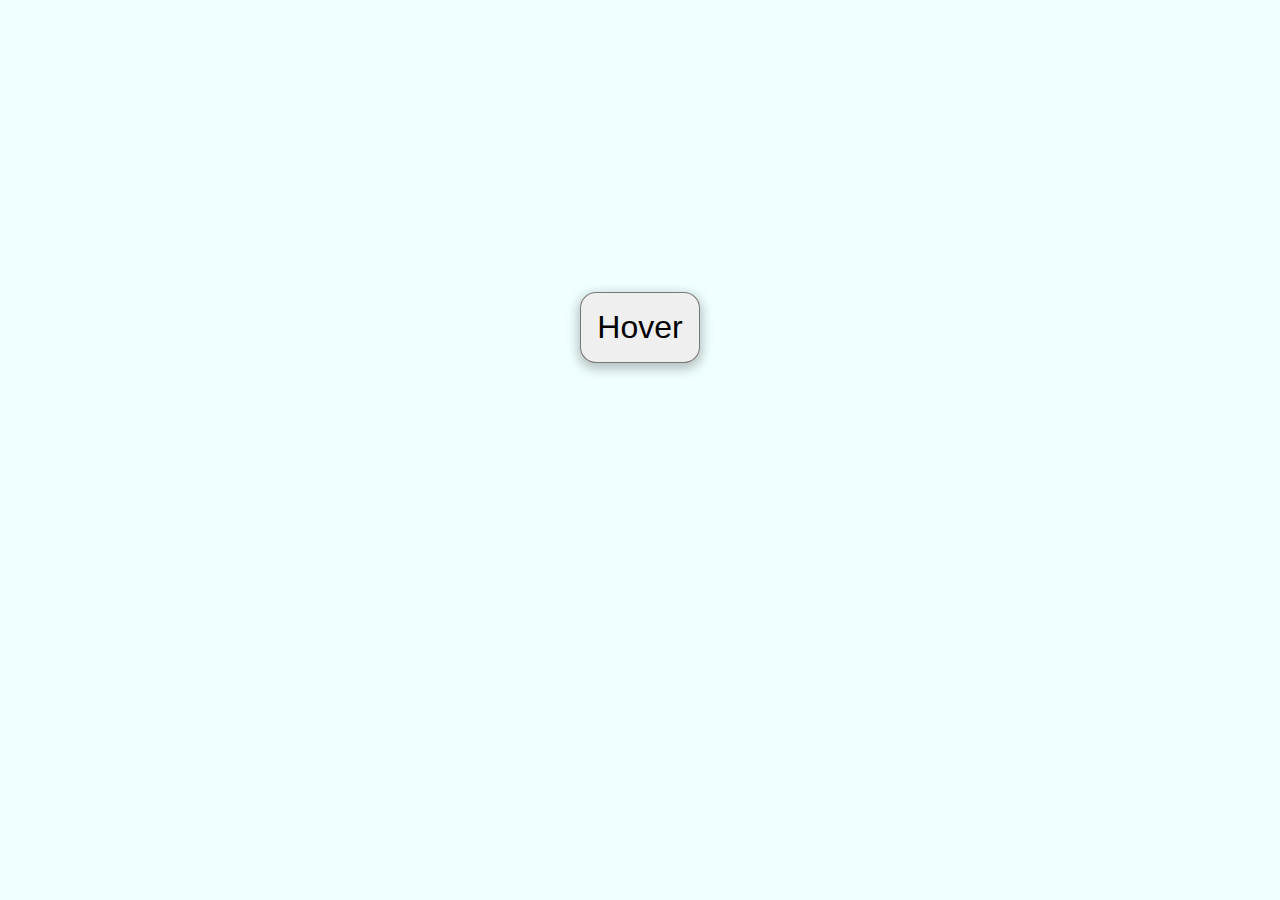
<file: day3/index.html>
<!DOCTYPE html>
<html lang="en">
<head>
  <meta charset="UTF-8">
  <meta http-equiv="X-UA-Compatible" content="IE=edge">
  <meta name="viewport" content="width=device-width, initial-scale=1.0">
  <title>Button</title>
  <link rel="stylesheet" href="style.css">
</head>
<body>
  <div class="container">
    <button class="button-hover">Hover</button>
  </div>
</body>
</html>
</file>
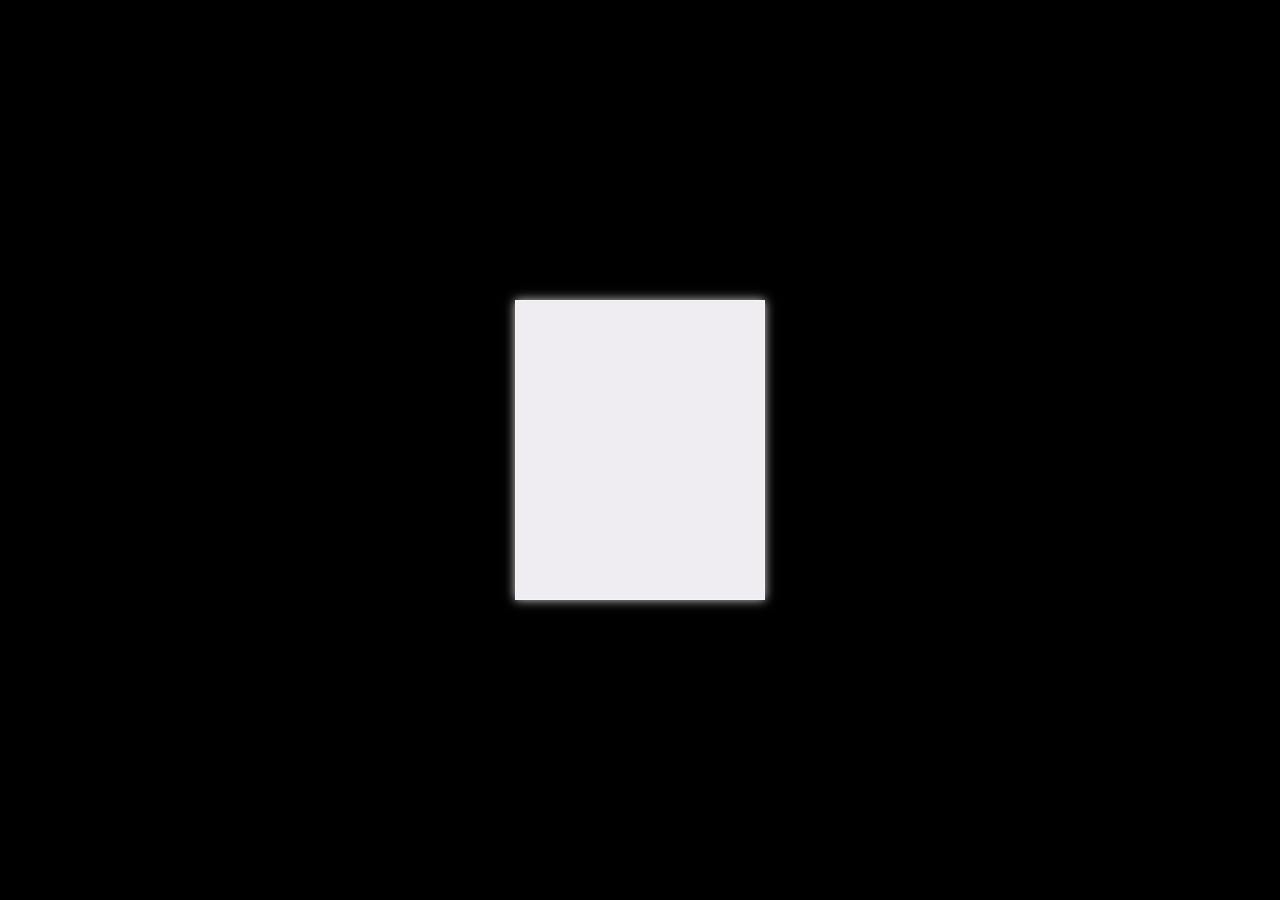
<file: day6/index.html>
<!DOCTYPE html>
<html lang="en">
<head>
  <meta charset="UTF-8">
  <meta http-equiv="X-UA-Compatible" content="IE=edge">
  <meta name="viewport" content="width=device-width, initial-scale=1.0">
  <title>Glassmorphism</title>
  <link rel="stylesheet" href="style.css">
</head>
<body>
  <div class="card">
    <div class="content">
      <h1>Card Title</h1>
      <p class="text">Lorem ipsum dolor sit, amet consectetur adipisicing elit. Quod sit porro minima necessitatibus saepe doloribus atque quasi quidem voluptatem exercitationem. Maxime, dolorem. Culpa, officia aut neque autem consequatur id natus! Facilis atque impedit minus vel nihil fugit facere in maxime ea? Earum dicta repudiandae ducimus nihil fuga sit odio ipsum, quia debitis eligendi recusandae magni, ipsa accusamus vero facere officia!</p>
    </div>
  </div>
</body>
</html>
</file>
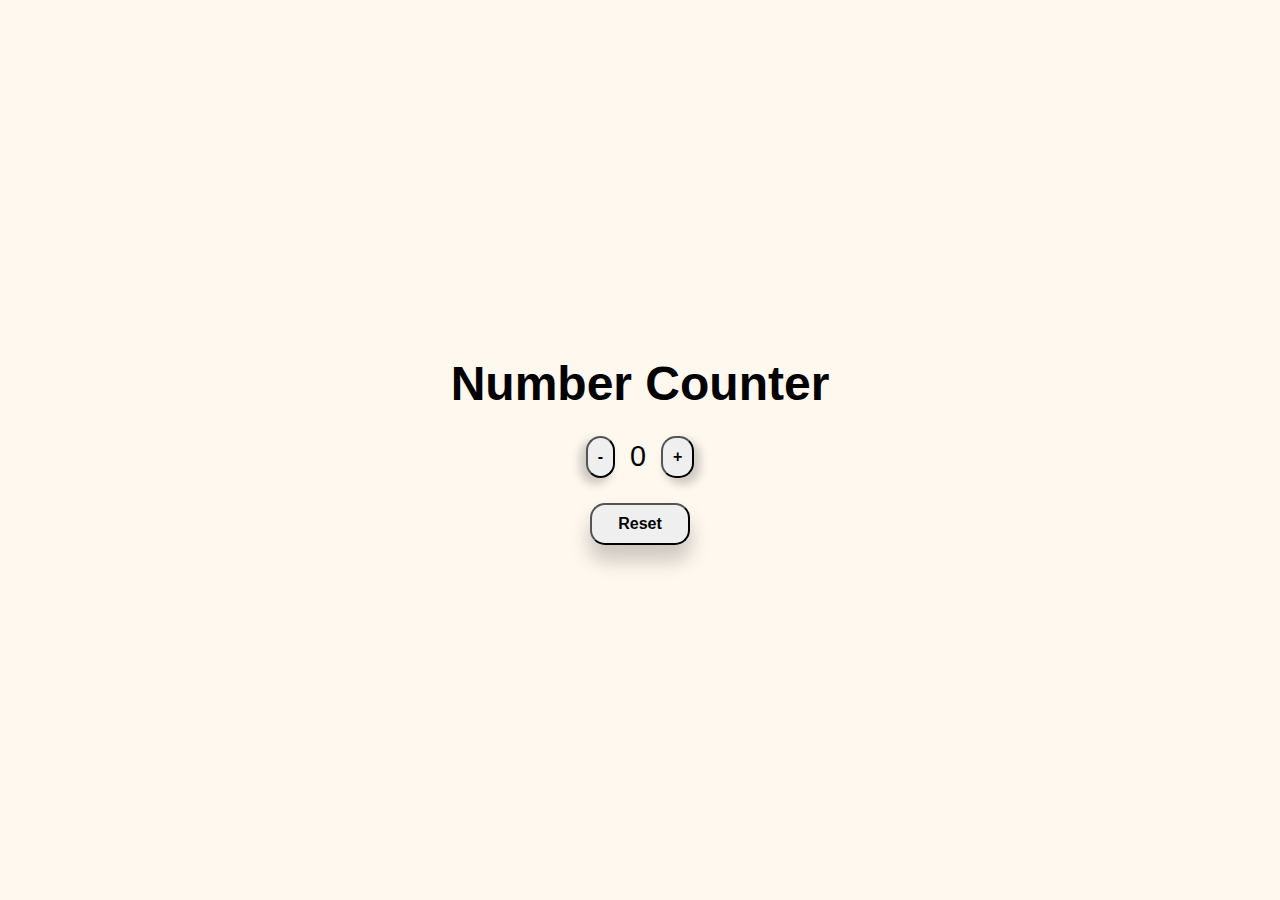
<file: day7/index.html>
<!DOCTYPE html>
<html lang="en">
<head>
   <meta charset="UTF-8">
   <meta http-equiv="X-UA-Compatible" content="IE=edge">
   <meta name="viewport" content="width=device-width, initial-scale=1.0">
      <link rel="stylesheet" href="style.css">
   <title>Counter</title>
</head>
<body>
   <div class="main">
      <h1>Number Counter</h1>
      <div class="counter">
         <input type="button" class="sub" value="-"></input>
            <div class="currentNumber">0</div>
         <input type="button" class="add" value="+"></input>
      </div>
      <div class="resetWrap">
         <input type='button' value="Reset" class="reset"></input>
      </div>
   </div>   
   <script src="app.js"></script>
</body>
</html>
</file>
<file: day3/style.css>
* {
  margin: 0;
  padding: 0;
  box-sizing: border-box;
}

body {
  background-color: azure;
}

.container {
  display: flex;
  flex-direction: column;
  align-items: center;
  justify-content: center;
  margin: 280px;
}

button {
  border: 1px solid rgba(0, 0, 0, 0.5);
  border-radius: 16px;
  padding: 16px;
  margin: 12px;
  box-shadow: 0 4px 12px 2px rgba(0, 0, 0, 0.25);
  font-size: 32px;
  transition: transform 0.5s, background-color 0.75s ease-out, color 1s, box-shadow 0.75s ease-in, opacity 1s;
}

.button-hover:hover {
  border: 0;
  opacity: 0.6;
  color: rgb(255, 255, 255);
  background-color: rgb(106, 140, 162);
  box-shadow: 0 0 12px 2px rgba(106, 140, 162, 0.75);
  animation: quake .3s;
  animation-iteration-count: 5;
}

@keyframes quake {
  0% {margin-left: 0;}
  25% {margin-left: 9px;}
  50% {margin-left: 0;}
  75% {margin-left: -9px;}
  100% {margin-left: 0;}
}
</file>
<file: day6/style.css>
* {
  margin: 0;
  padding: 0;
  box-sizing: border-box;
  font-family: sans-serif;
}

body {
  display: flex;
  justify-content: center;
  align-items: center;
  height: 100vh;
  background-color: black;
}

.card {
  width: 250px;
  height: 300px;
  position: relative;
  cursor: pointer;
}

.card .content {
  width: 100%;
  height: 100%;
  background: rgba(255,255,255,.9);
  backdrop-filter: blur(10px);
  -webkit-backdrop-filter: blur(10px);
  border: 1px solid rgba(255, 255, 255, 0.4);;
  color: transparent;
  display: flex;
  justify-content: center;
  align-items: center;
  flex-direction: column;
  box-shadow: 0 0 10px rgba(255, 255, 255, 0.8);
  transition: all .4s;
}

.card .content h1 {
  margin: 0 0 12px 0;
}

.card .content p {
  text-align: center;
  padding: 0.3em 1.5em;
  font-size: 0.8em;
}

.card:hover .content {
  color: rgb(36, 36, 36);
  background: rgba(255,255,255,.4);
  backdrop-filter: blur(10px);
  -webkit-backdrop-filter: blur(10px);
}

.card::before, .card::after {
  content: '';
  position: absolute;
  width: 100%;
  height: 50%;
  background: #5d4872;
  z-index: -20;
  transition: all .4s;
}

.card::before {
  top: 0;
  right: 0;
}

.card::after {
  bottom: 0;
  left: 0;
  background: #5d4872;
}

.card:hover::before {
  width: 50px;
  height: 50px;
  transform: translate(20px, -20px);
  border-radius: 50%;
}

.card:hover::after {
  width: 80px;
  height: 80px;
  transform: translate(-20px, 20px);
  border-radius: 50%;
}
</file>
<file: day7/style.css>
* {
  padding: 0;
  margin: 0;
  box-sizing: border-box;
}

body {
  display: flex;
  align-items: center;
  justify-content: center;
  text-align: center;
  height: 100vh;
  background-color: rgb(255, 248, 239);
  font-size: 24px;
  font-family: 'Gill Sans', 'Gill Sans MT', Calibri, 'Trebuchet MS', sans-serif;
}

.counter {
  display: flex;
  justify-content: center;
  align-items: center;
  text-align: center;
  margin: 25px;
}

.sub, .add {
  border-radius: 15px;
  padding: 10px;
  margin: 0 15px 0 15px;
  font-size: medium;
  font-weight: 800;
  cursor: pointer;
  transition: background-color .75s
}

.sub {
  box-shadow: -5px 5px 10px 1px rgba(0, 0, 0, .2);
}

.sub:hover{
  background-color: red;
}

.add {
  box-shadow: 5px 5px 10px 1px rgba(0, 0, 0, .2);;
}

.add:hover {
  background-color: green;
}

.currentNumber {
  font-size: larger;
}

.reset {
  width: 100px;
  padding: 10px;
  border-radius: 15px;
  box-shadow: 0 15px 20px 1px rgba(0, 0, 0, .2);
  font-size: medium;
  font-weight: 700;
  cursor: pointer;
}

.reset:hover {
  background-color: yellow;
}

.add:active, .sub:active, .reset:active {
  opacity: 0.75;
}
</file>
